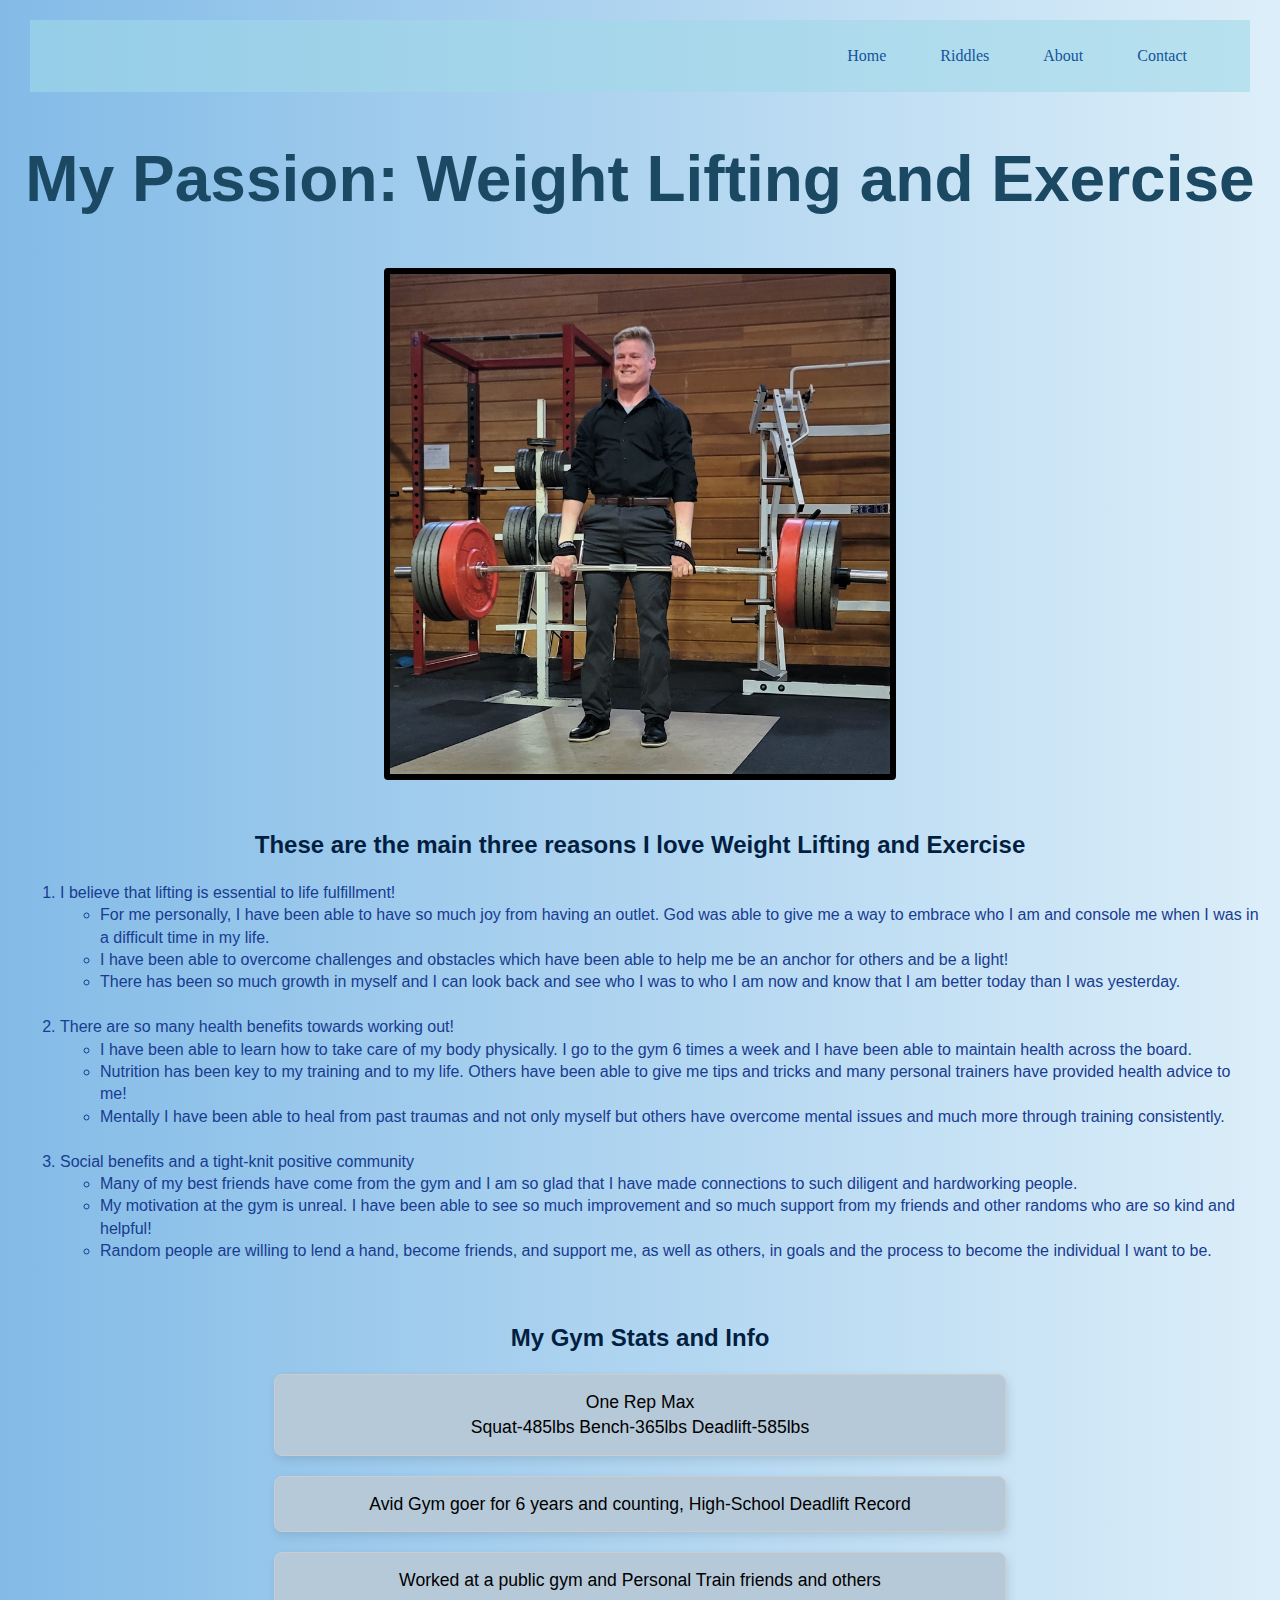
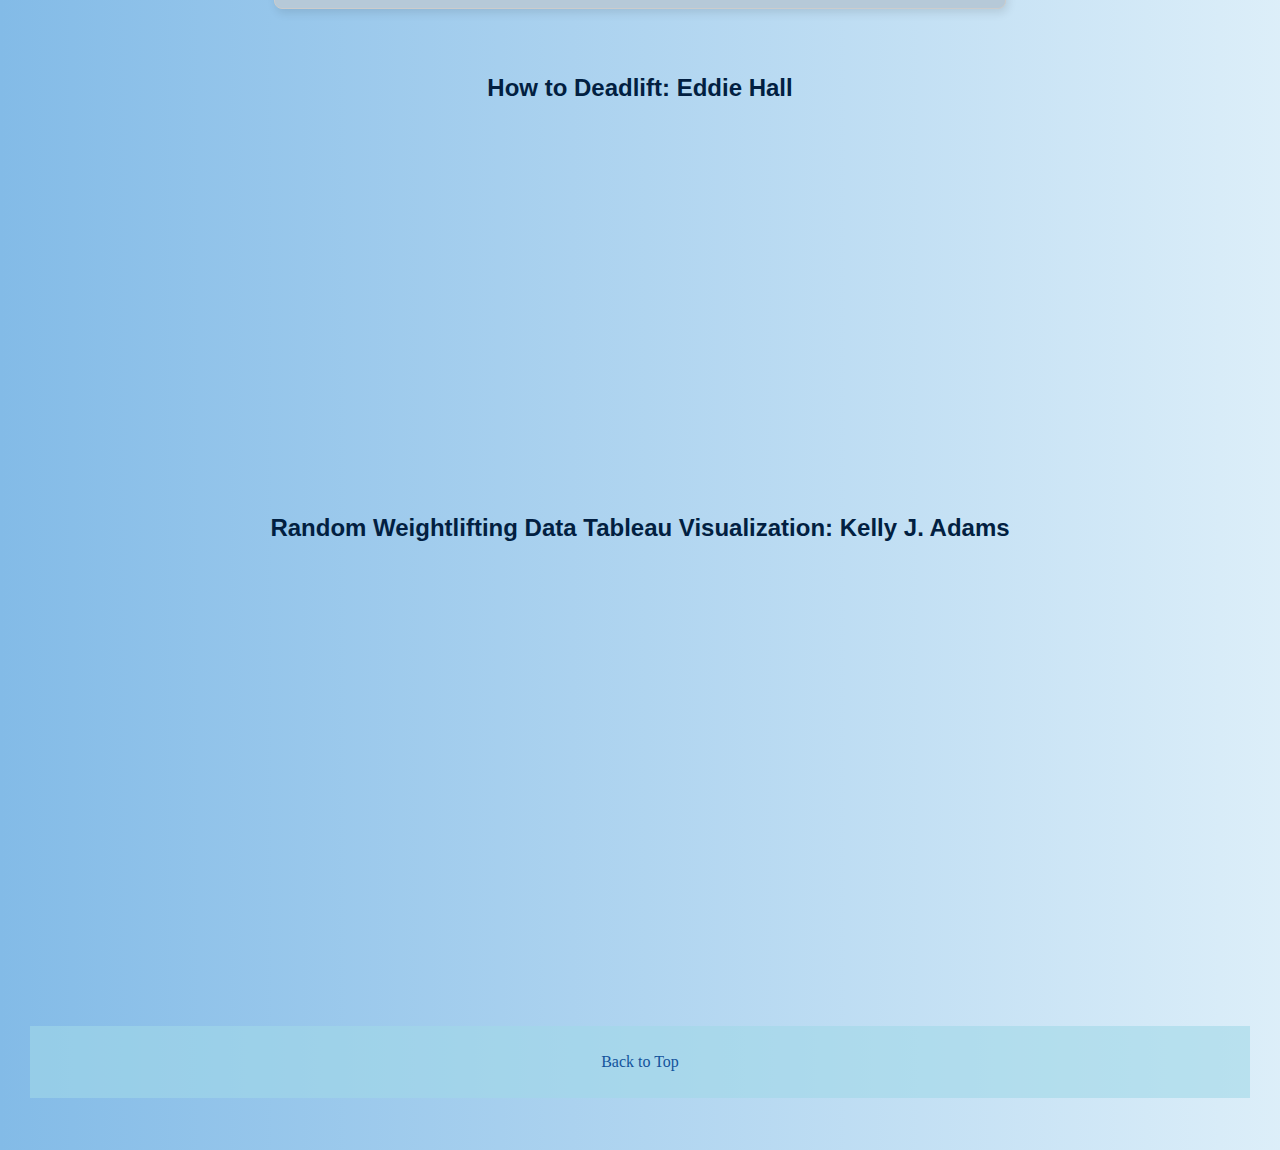
<file: scratch.html>
<!DOCTYPE html>
<html lang="en">
<head>
    <meta charset="UTF-8">
    <meta name="viewport" content="width=device-width, initial-scale=1.0">
    <title>Scratch Page</title>
   
    <!--Put My scratch.css attachment right here-->
    <link href="css/scratch.css" rel="stylesheet"/>
</head>
<body>
   
    <!--Navigation Links-->
    <nav>
        <a href="index.html">Home</a>
        <a href="webapp.html">Riddles</a>
        <a href="about.html">About</a>
        <a href="contact.html">Contact</a>
    </nav>
   
    <!--Title-->
    <h1>My Passion: Weight Lifting and Exercise</h1>
    <img src="assets/img/Deadlift.jpg" class="bordered-img" alt="Me and Fiance" width="500" height="500">

    <!--Body Paragraphs-->
    <br><br>
    <h2>These are the main three reasons I love Weight Lifting and Exercise</h2>
    <ol>
        <li>I believe that lifting is essential to life fulfillment!
            <ul>
                <li>For me personally, I have been able to have so much joy from having an outlet. God was able to give me a way to embrace who I am and console me when I was in a difficult time in my life.</li>
                <li>I have been able to overcome challenges and obstacles which have been able to help me be an anchor for others and be a light!</li>
                <li>There has been so much growth in myself and I can look back and see who I was to who I am now and know that I am better today than I was yesterday.</li>
            </ul>
        </li><br>
        <li>There are so many health benefits towards working out!
            <ul>
                <li>I have been able to learn how to take care of my body physically. I go to the gym 6 times a week and I have been able to maintain health across the board.</li>
                <li>Nutrition has been key to my training and to my life. Others have been able to give me tips and tricks and many personal trainers have provided health advice to me!</li>
                <li>Mentally I have been able to heal from past traumas and not only myself but others have overcome mental issues and much more through training consistently.</li>
            </ul>
        </li><br>
        <li>Social benefits and a tight-knit positive community
            <ul>
                <li>Many of my best friends have come from the gym and I am so glad that I have made connections to such diligent and hardworking people.</li>
                <li>My motivation at the gym is unreal. I have been able to see so much improvement and so much support from my friends and other randoms who are so kind and helpful!</li>
                <li>Random people are willing to lend a hand, become friends, and support me, as well as others, in goals and the process to become the individual I want to be.</li>
            </ul>
        </li>
    </ol> <br>

    <!-- Custom Div Boxes Section -->
    <h2>My Gym Stats and Info</h2>
    <div class="custom-box">
        One Rep Max <br>
        Squat-485lbs Bench-365lbs Deadlift-585lbs
    </div>
    <div class="custom-box">
        Avid Gym goer for 6 years and counting, High-School Deadlift Record
    </div>
    <div class="custom-box">
        Worked at a public gym and Personal Train friends and others
    </div>
    <br>

    <!-- Div Wrapper for YouTube Video -->
    <div class="video-wrapper">
        <h2 id="deadlift">How to Deadlift: Eddie Hall</h2>
        <iframe width="560" height="315" 
            src="https://www.youtube.com/embed/BSpHBgvOGps" 
            title="YouTube video player" 
            frameborder="0" 
            allow="accelerometer; autoplay; clipboard-write; encrypted-media; gyroscope; picture-in-picture; web-share" 
            allowfullscreen>
        </iframe>
    </div>
    <br><br>

    <!-- Embed Tableau Section -->
    <div class="tableau-wrapper">
        <h2>Random Weightlifting Data Tableau Visualization: Kelly J. Adams</h2>
        <iframe 
            src="https://public.tableau.com/views/WeightliftingProject/Final?:showVizHome=no&:embed=true" 
            width="100%" 
            height="400" 
            frameborder="0">
        </iframe>
    </div>
    <br><br>

    <!--Here is my Anchor-->
    <footer>
        <a href="#top">Back to Top</a>
    </footer>
    <br>
</body>
</html>
</file>
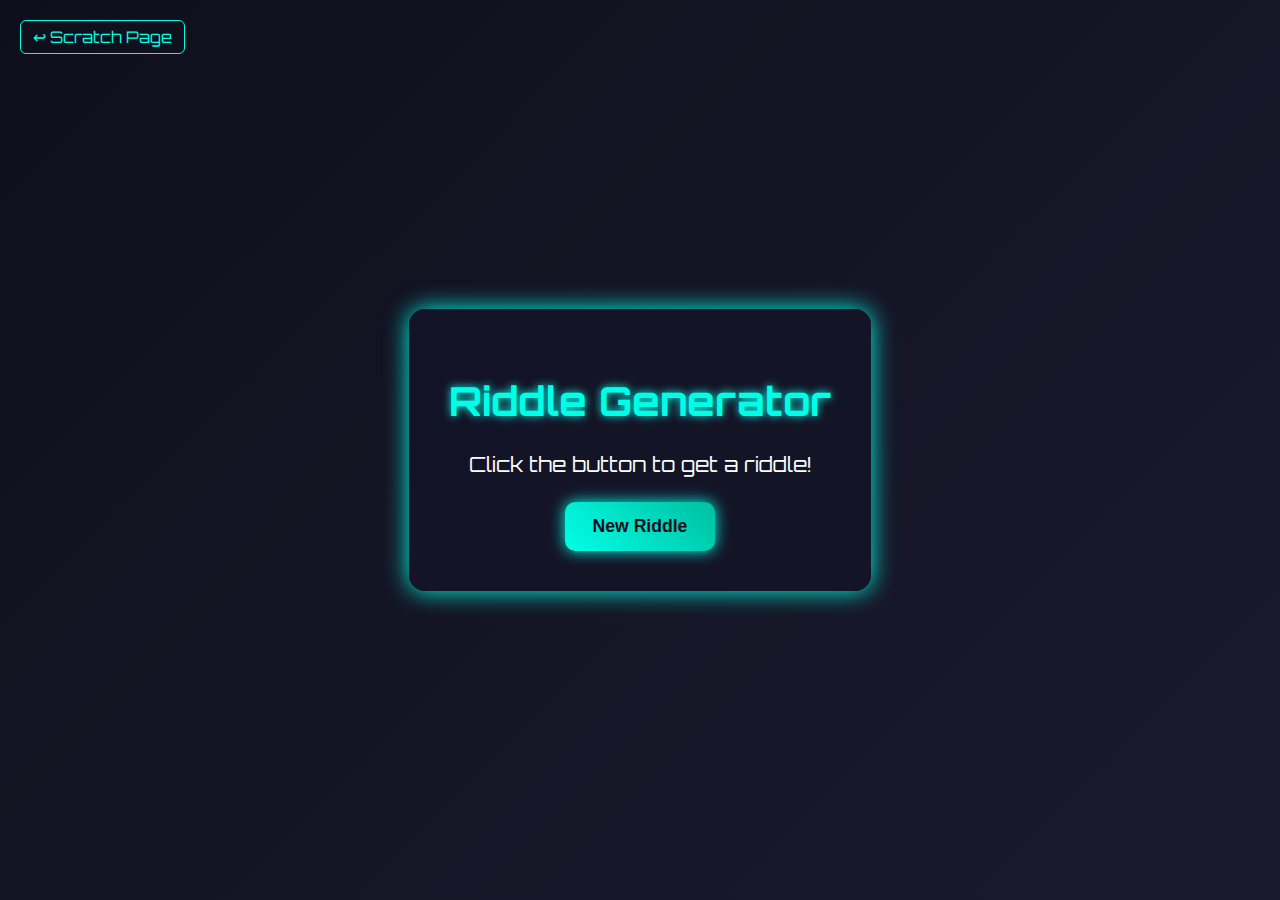
<file: webapp.html>
<!DOCTYPE html>
<html lang="en">
<head>
  <meta charset="UTF-8">
  <title>Riddle Generator</title>
  <style>
    @import url('https://fonts.googleapis.com/css2?family=Orbitron:wght@500&display=swap');

    body {
      background: linear-gradient(135deg, #0f0f1c, #1a1a2e);
      color: #00ffe7;
      font-family: 'Orbitron', sans-serif;
      display: flex;
      flex-direction: column;
      align-items: center;
      justify-content: center;
      height: 100vh;
      margin: 0;
      text-align: center;
      overflow: hidden;
    }

    .container {
      background: rgba(20, 20, 40, 0.9);
      padding: 40px;
      border-radius: 16px;
      box-shadow: 0 0 25px #00ffe7;
      max-width: 650px;
      animation: pulseGlow 2.5s infinite alternate;
    }

    @keyframes pulseGlow {
      from { box-shadow: 0 0 25px #00ffe7; }
      to { box-shadow: 0 0 40px #00bfa0; }
    }

    h1 {
      margin-bottom: 25px;
      font-size: 2.5rem;
      color: #00ffe7;
      text-shadow: 0 0 8px #00ffe7;
    }

    #riddle {
      font-size: 1.3rem;
      margin-bottom: 25px;
      color: #ffffff;
      transition: opacity 0.3s ease;
    }

    button {
      background: linear-gradient(45deg, #00ffe7, #00bfa0);
      border: none;
      padding: 14px 28px;
      color: #0f0f1c;
      border-radius: 10px;
      cursor: pointer;
      font-size: 1.1rem;
      font-weight: bold;
      transition: transform 0.2s, box-shadow 0.3s;
      box-shadow: 0 0 15px #00ffe7;
    }

    button:hover {
      transform: scale(1.05);
      box-shadow: 0 0 25px #00ffe7;
    }

    a {
      position: absolute;
      top: 20px;
      left: 20px;
      color: #00ffe7;
      text-decoration: none;
      font-size: 1rem;
      border: 1px solid #00ffe7;
      padding: 6px 12px;
      border-radius: 6px;
      transition: background 0.3s;
    }

    a:hover {
      background: #00ffe7;
      color: #0f0f1c;
    }
  </style>
</head>
<body>
  <a href="scratch.html">↩ Scratch Page</a>
  <div class="container">
    <h1>Riddle Generator</h1>
    <div id="riddle">Click the button to get a riddle!</div>
    <button onclick="showRiddle()">New Riddle</button>
  </div>

  <script>
    const riddles = [
      "What has to be broken before you can use it? <br><strong>Answer: An egg</strong>",
      "I’m tall when I’m young, and I’m short when I’m old. What am I? <br><strong>Answer: A candle</strong>",
      "What month of the year has 28 days? <br><strong>Answer: All of them</strong>",
      "What is full of holes but still holds water? <br><strong>Answer: A sponge</strong>",
      "What question can you never answer yes to? <br><strong>Answer: Are you asleep yet?</strong>",
      "What gets wetter the more it dries? <br><strong>Answer: A towel</strong>",
      "I have branches, but no fruit, trunk or leaves. What am I? <br><strong>Answer: A bank</strong>"
    ];

    function showRiddle() {
      const randomIndex = Math.floor(Math.random() * riddles.length);
      const riddleBox = document.getElementById("riddle");
      riddleBox.style.opacity = 0;
      setTimeout(() => {
        riddleBox.innerHTML = riddles[randomIndex];
        riddleBox.style.opacity = 1;
      }, 200);
    }
  </script>
</body>
</html>
</file>
<file: css/scratch.css>
/*General Styles*/
body{
    font-family: 'Trebuchet MS', 'Lucida Sans Unicode', 'Lucida Grande', 'Lucida Sans', Arial, sans-serif;
    margin: 20px;
    background: linear-gradient(to right, rgba(100, 170, 225, 0.8), rgba(140, 200, 235, 0.3));
    line-height: 1.4;
    text-align: center;
}

/*Top Links*/
nav{
    font-size: 1rem;
    text-align: right;
    font-family: Georgia, 'Times New Roman', Times, serif;
    background-color: rgba(161, 216, 231, 0.595);
    padding: 3rem;
    padding-top: 15px;
    padding-bottom: 15px;
    margin: 10px;
    word-spacing: 20px;
    text-underline-offset: 1.2px;
}
nav a {
    color: #13539c;
    text-decoration: none;
    padding: 10px 15px;
    display: inline-block;
  }

  nav a:hover {
    background-color: #70a6ec;
    color: #2929ad;
  }

/*Div Format*/
.custom-box {
  background-color: #b6c9d8;
  border: 1px solid #ccc;
  padding: 15px;
  margin: 20px auto;
  border-radius: 8px;
  font-size: 1.1em;
  max-width: 700px;
  box-shadow: 2px 4px 10px rgba(0, 0, 0, 0.1);
} 

/*Title Format*/
h1{
    font-size: 4rem;
    font-weight: bold;
    text-align: center;    
    color: rgb(27, 73, 99); 
}

/*H2 Formating*/
h2{
    font-size: 1.5rem;
    font-family: Verdana, Geneva, Tahoma, sans-serif;
    color: #021f41;
}

/*Paragraph Formating*/
li{
    text-align: left;
    color: rgb(24, 60, 144);
}

/*Image Border*/
.bordered-img {
  border: 6px solid #000000;
  border-radius: 4px;
}

/*Footer*/
footer{
    font-size: 1rem;
    font-family: Georgia, 'Times New Roman', Times, serif;
    background-color: rgba(161, 216, 231, 0.595);
    padding: 3rem;
    padding-top: 15px;
    padding-bottom: 15px;
    margin: 10px;
}footer a {
    color: #13539c;
    text-decoration: none;
    padding: 10px 15px;
    display: inline-block;
  }

  footer a:hover {
    background-color: #70a6ec;
    color: #2929ad;
  }
</file>
